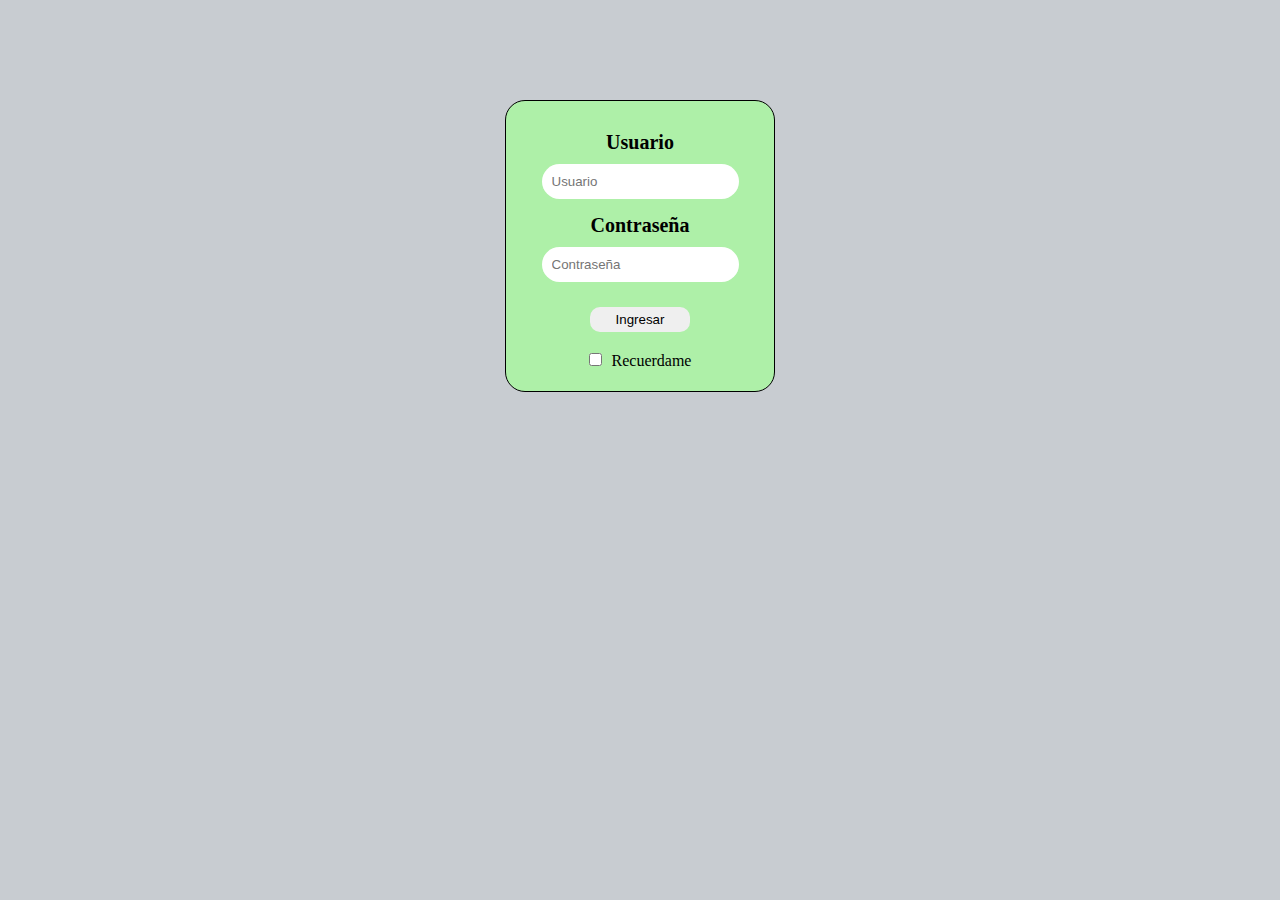
<file: index.html>
<!DOCTYPE html>
<html lang="en">
<head>
    <meta charset="UTF-8">
    <meta http-equiv="X-UA-Compatible" content="IE=edge">
    <meta name="viewport" content="width=device-width, initial-scale=1.0">
    <link rel="stylesheet" href="css/style.css">
    <title>Login</title>
</head>
<body>
    <div class="contenedor-login">
        <form action="">
            <label for="usu" >Usuario</label>
            <input type="text" id="usu" placeholder="Usuario">
            <label for="contra">Contraseña</label>
            <input type="password" id="contra" placeholder="Contraseña">
            <div id="error"></div>
            <button id="ingresar">Ingresar</button>
            <div>
                <input type="checkbox" id="check"><span class="recuerda">Recuerdame</span>
            </div>
        </form>
    </div>
    
    <script>

        function validar(){
            
            let usua=usuario.value;
            let contra=password.value;

            console.log("Usuario: "+usua);
            console.log("contraseña: "+contra);
            
            let lengStr=contra.length;
            if(lengStr<8){
                alert("La contraseña tiene menos de 8 caracteres")
            }


            if (usua=="carlitos" && contra=="carlitos123") {
                
                location.href="home.html";
                

            }
            else if(usua=="" || contra==""){
                alert("Faltan credenciales");
            }
            else{
                
                error.innerText="Usuario o contraseña incorrectos"
                setTimeout(function(){

                error.innerText=""},2000)
            }
        }
        function recordar(){
            if(check.checked){
                alert("Te recordaré")
            }
        }

        let usuario=document.getElementById("usu");
        let password=document.getElementById("contra");
        let ingresar=document.getElementById("ingresar");
        let check=document.getElementById("check");
        let error=document.getElementById("error");

        check.addEventListener("click",recordar);
        password.addEventListener("mouseover",function(){
            password.type="text";
        });
        password.addEventListener("mouseout",function(){
            password.type="password";
        });

        ingresar.addEventListener("click", (e)=>{
            e.preventDefault();
            validar();
        });
    </script>
</body>
</html>
</file>
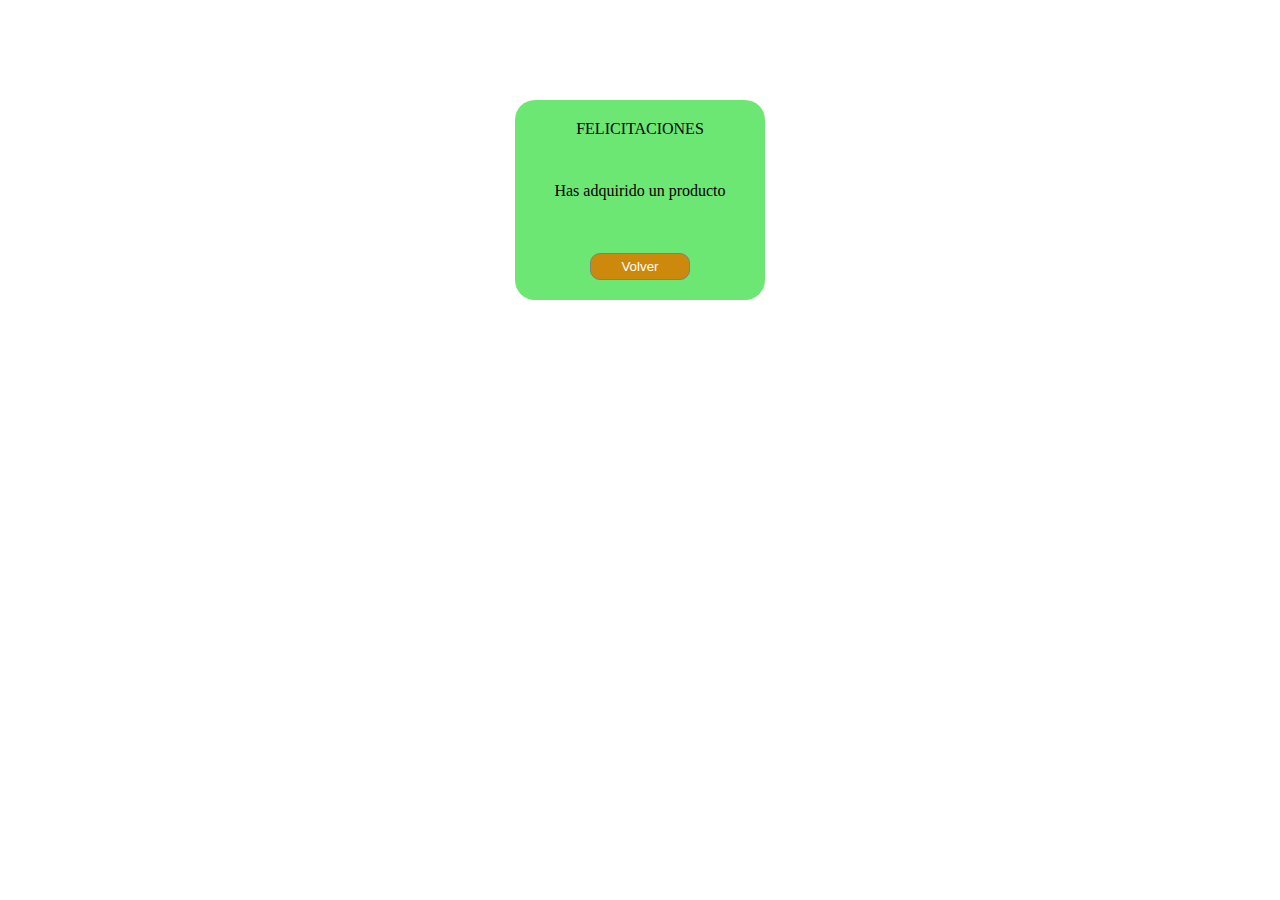
<file: adquirido.html>
<!DOCTYPE html>
<html lang="en">
<head>
    <meta charset="UTF-8">
    <meta http-equiv="X-UA-Compatible" content="IE=edge">
    <meta name="viewport" content="width=device-width, initial-scale=1.0">
    <link rel="stylesheet" href="css/style.css">
    <title>Gracias</title>
</head>
<body>
    <div class="felicitaciones">
        <span>FELICITACIONES</span>
        <span>Has adquirido un producto</span>
        <button class="volver" id="volver">Volver</button>
    </div>
    <script>
        let volver=document.getElementById("volver");
        volver.addEventListener("click",()=>{window.location="home.html";});
    </script>
</body>
</html>
</file>
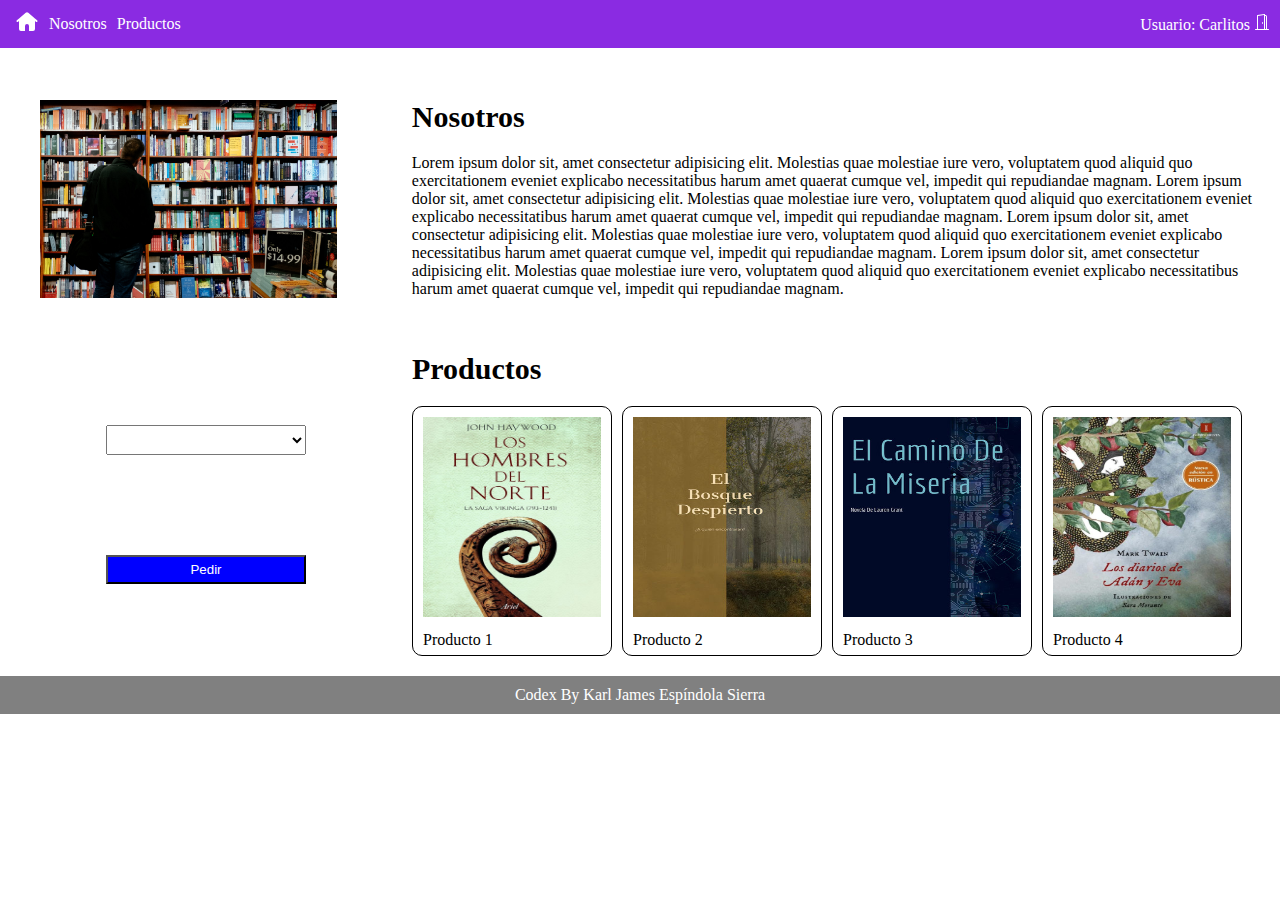
<file: home.html>
<!DOCTYPE html>
<html lang="en">
<head>
    <meta charset="UTF-8">
    <meta http-equiv="X-UA-Compatible" content="IE=edge">
    <meta name="viewport" content="width=device-width, initial-scale=1.0">
    <link rel="stylesheet" href="css/style.css">
    <title>Home</title>
</head>
<body>
    <nav>
        <ul>
            <li>
                <a href="#">
                    <svg width="24" height="24" fill="none" xmlns="http://www.w3.org/2000/svg">
                        <path fill-rule="evenodd" clip-rule="evenodd" d="M10.698 2.799a2 2 0 012.604 0l6.336 5.43 2.487 1.99a1 1 0 11-1.25 1.562l-.875-.7V19a2 2 0 01-2 2h-4v-5a2 2 0 10-4 0v5H6a2 2 0 01-2-2v-7.92l-.875.7a1 1 0 11-1.25-1.56l2.487-1.99 6.336-5.431z" />
                    </svg>
                </a>
            </li>
            <li><a href="">Nosotros</a></li>
            <li><a href="">Productos</a></li>
        </ul>

        <div>
            <span>Usuario: Carlitos</span>
            <svg width="1em" height="1em" viewBox="0 0 16 16" class="bi bi-door-open" fill="currentColor" xmlns="http://www.w3.org/2000/svg" id="log">
                <path fill-rule="evenodd" d="M1 15.5a.5.5 0 0 1 .5-.5h13a.5.5 0 0 1 0 1h-13a.5.5 0 0 1-.5-.5zM11.5 2H11V1h.5A1.5 1.5 0 0 1 13 2.5V15h-1V2.5a.5.5 0 0 0-.5-.5z"/>
                <path fill-rule="evenodd" d="M10.828.122A.5.5 0 0 1 11 .5V15h-1V1.077l-6 .857V15H3V1.5a.5.5 0 0 1 .43-.495l7-1a.5.5 0 0 1 .398.117z"/>
                <path d="M8 9c0 .552.224 1 .5 1s.5-.448.5-1-.224-1-.5-1-.5.448-.5 1z"/>
            </svg>

        </div>
    </nav>

    <div class="contenedor">
        <section class="nosotros">
            <div class="img-nosotros">
                <img src="img/LIBRERIASESPA1206-superJumbo.jpg" alt="">
            </div>
            <div class="nosotros-parrafo">
                <h2>Nosotros</h2>
                <p>
                    Lorem ipsum dolor sit, amet consectetur 
                    adipisicing elit. Molestias quae molestiae 
                    iure vero, voluptatem quod aliquid quo exercitationem 
                    eveniet explicabo necessitatibus harum amet 
                    quaerat cumque vel, impedit qui repudiandae magnam.
                    Lorem ipsum dolor sit, amet consectetur 
                    adipisicing elit. Molestias quae molestiae 
                    iure vero, voluptatem quod aliquid quo exercitationem 
                    eveniet explicabo necessitatibus harum amet 
                    quaerat cumque vel, impedit qui repudiandae magnam.
                    Lorem ipsum dolor sit, amet consectetur 
                    adipisicing elit. Molestias quae molestiae 
                    iure vero, voluptatem quod aliquid quo exercitationem 
                    eveniet explicabo necessitatibus harum amet 
                    quaerat cumque vel, impedit qui repudiandae magnam.
                    Lorem ipsum dolor sit, amet consectetur 
                    adipisicing elit. Molestias quae molestiae 
                    iure vero, voluptatem quod aliquid quo exercitationem 
                    eveniet explicabo necessitatibus harum amet 
                    quaerat cumque vel, impedit qui repudiandae magnam.
                </p>
            </div>
        </section>
        <section class="section-productos">
            <div class="contenedor-lista">
                <select name="Productos" id="list-pro">
                    <option value="0">          </option>
                    <option value="">Producto 1</option>
                    <option value="">Producto 2</option>
                    <option value="">Producto 3</option>
                    <option value="">Producto 4</option>
                </select>
                <button id="pedir">Pedir</button>
            </div>
            <div class="contenedor-productos">
                <h2>Productos</h2>
                <div class="cards">
                    <div  class="cards-productos">
                        <img src="img/libro-imprenta-lima.jpg" alt="">
                        <span class="span-producto">Producto 1</span>
                    </div>
    
                    <div  class="cards-productos">
                        <img src="img/media_10487a00f81e45735d68f68bc2739b65bb4997de1.png" alt="">
                        <span class="span-producto">Producto 2</span>
                    </div>
    
                    <div  class="cards-productos">
                        <img src="img/media_18d86248e8c6c00f18e7461e58ee5291a8485f45f.png" alt="">
                        <span class="span-producto">Producto 3</span>
                    </div>
    
                    <div  class="cards-productos">
                        <img src="img/Mejores-portadas-LosdiariosdeAdanyEva-Impedimenta-WMagazin-e1577840134869.jpg" alt="">
                        <span class="span-producto">Producto 4</span>
                    </div>
                </div>
                
            </div>
        </section>
    </div>
    
    <footer>
        <p>
            Codex By Karl James Espíndola Sierra
        </p>
    </footer>
    <div class="contenedor-modal ocultar" id="modal">
        <div class="ventana-modal">
            <span>INFORMACIÓN DEL PEDIDO</span>
            <p class="Cpadre">
                Producto selecionado:<br> 
                <span id="padre"></span>
            </p>
            <div class="botones">
                <button class="cancelar" id="cancelar">Cancelar</button>
                <button class="aceptar" id="aceptar">Aceptar</button>
            </div>
        </div>
    </div>
    <script src="js/main.js"></script>
</body>
</html>
</file>
<file: css/style.css>
*{
    box-sizing:border-box;
    margin: 0;
    padding: 0;
}
h2{
    margin-bottom: 20px;
    font-size:30px;
}
.contenedor-login{
    background-color: rgb(200, 204, 209);
    height: 100vh;
}
#ingresar{
    margin-bottom: 20px;
    padding: 5px;
    width: 100px;
    border-radius: 10px;
    border: none;
    cursor: pointer;

}
.recuerda{
    margin-left: 10px;
}
input{
    padding: 10px;
    outline: none;
    border-radius: 50px;
    border: none;
}
form{
    margin:auto;
    padding:20px;
    display:flex;
    flex-direction:column;
    align-items: center;
    width: 270px;
    border: 1px solid black;
    border-radius: 20px;
    position: relative;
    top: 100px;
    background-color: rgb(174, 240, 168);
}
#error{
    color:red;
    font-size: 14px;
    font-weight: bold;
    padding: 5px;
}
label{
    margin: 10px 0;
    font-size: 20px;
    font-weight:bold;
}
input{
    margin-bottom: 5px;
}
button{
    margin-top: 10px;
}

nav{
    width: 100%;
    position: fixed;
    top: 0;
    left: 0;
    display: flex;
    justify-content: space-between;
    align-items: center;
    padding: 10px;
    background-color: blueviolet;
    color: white;
}
ul{
    list-style: none;
    display: flex;
    align-items: center;
}
li{
    margin: 0 5px;
}
a{
    text-decoration:none;
    color: white;
}
.contenedor{
    margin-top: 50px;
}
.img-nosotros{
    width: 30%;
    margin-left: 40px;
}
.img-nosotros img{
    width:80%;
    
}
.nosotros{
    display: flex ;
    margin-top: 100px;
}
.nosotros-parrafo{
    /* padding: 0 20px; */
    padding-right:20px;
    width: 70%;
}
.cards-productos{
    width: 200px;
    height: 250px;
    border: 1px solid black;
    border-radius: 10px;
    margin-right: 10px;
}
.cards-productos img{
    width: 100%;
    height:220px;
    padding:10px;
}
.span-producto{
    margin-left:10px;
}
.section-productos{
    display: flex;
    margin-top:50px;
    margin-bottom: 20px;
    
}
.contenedor-lista{
    width: 30%;
    display: flex;
    flex-direction:column;
    align-items:center;
    justify-content: center;
    margin: 0 20px;
}
.contenedor-lista select{
    width: 200px;
    height: 30px;

}
.contenedor-lista button{
    width: 200px;
    margin-top: 100px;
    padding: 5px;
    background-color: blue;
    color: white;
    cursor: pointer;
}
.contenedor-productos{
    width: 70%;
    
}
.cards{
    display: flex;
    flex-wrap:wrap;
}
footer{
    background-color: grey;
    color: white;
    text-align: center;
    position: relative;
    bottom:0;
    left: 0;
    width: 100%;
    padding: 10px;
}
.contenedor-modal{
    background-color: rgba(0, 0, 0, 0.7);
    width: 100%;
    height: 100vh;
    position: fixed;
    top:0;
    
}
.ventana-modal{
    background-color: white;
    width: 300px;
    height: 250px;
    display: flex;
    flex-direction: column;
    align-items: center;
    justify-content: space-between;
    margin:100px auto;
    padding: 20px;
    
}
.Cpadre{
    border: 1px solid black;
    padding: 10px;
    text-align: center;
    
}
.cancelar{
    background-color: red;
    color: white;
    padding: 5px;
    border-radius: 10px;
    border: 1px solid gray;
    cursor: pointer;
}
.aceptar{
    background-color:green;
    color: white;
    padding: 5px;
    border-radius: 10px;
    border: 1px solid gray;
    cursor: pointer;
}
.ocultar{
    display: none;
}
.felicitaciones{
    background-color: rgb(109, 231, 115);
    width: 250px;
    height: 200px;
    display: flex;
    flex-direction: column;
    align-items: center;
    justify-content: space-between;
    margin:100px auto;
    padding: 20px;
    border-radius: 20px;
}
.volver{
    background-color:rgb(204, 137, 11);
    color: white;
    padding: 5px;
    border-radius: 10px;
    border: 1px solid gray;
    cursor: pointer;
    width: 100px;
    
}
svg{
    fill: white;
}
</file>
